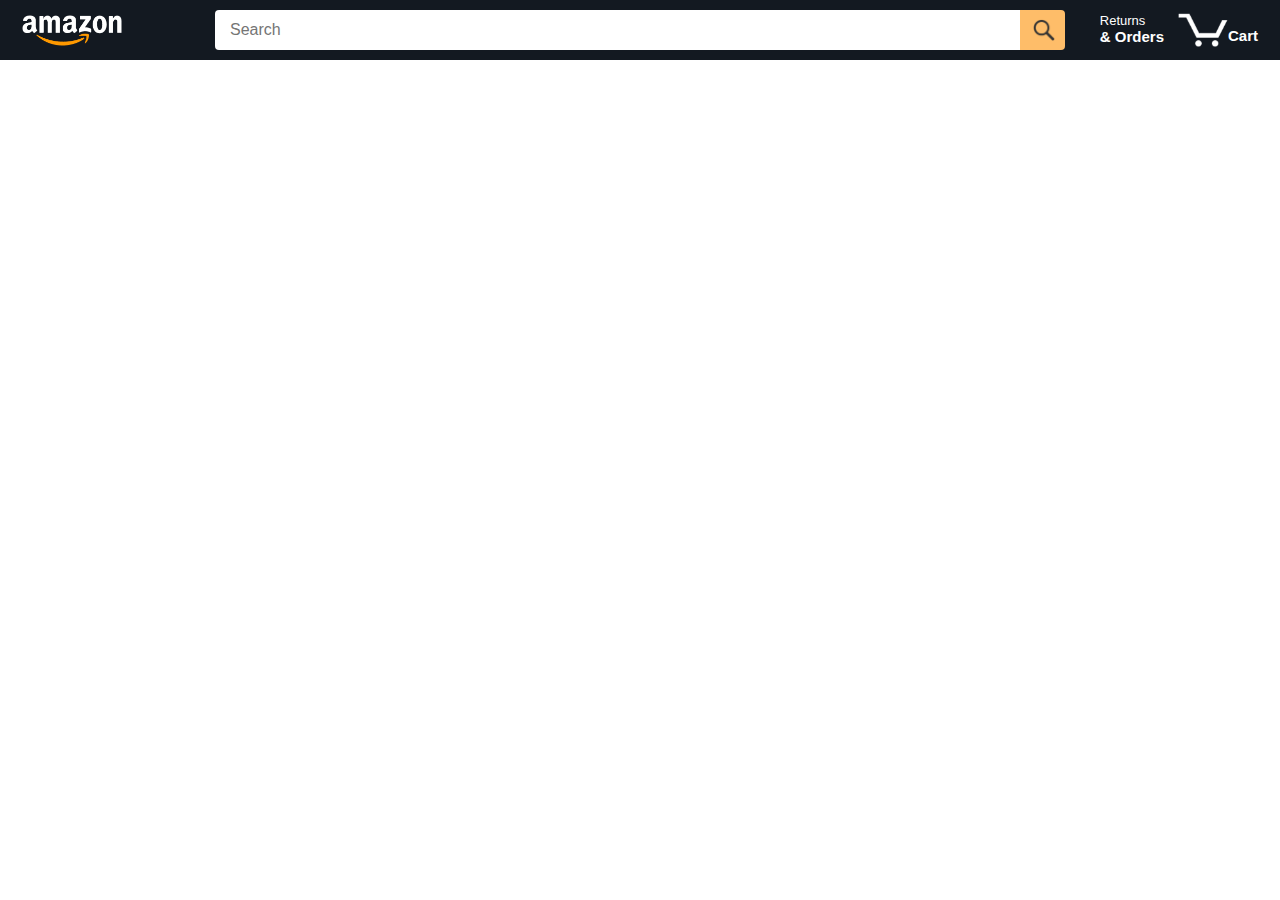
<file: index.html>
<!DOCTYPE html>
<html lang="en">
<head>
    <meta http-equiv="refresh" content="0; url=amazon.html">
    <title>Redirecting...</title>
</head>
<body>
    <p>If you are not redirected, <a href="amazon.html">click here</a>.</p>
</body>
</html>
</file>
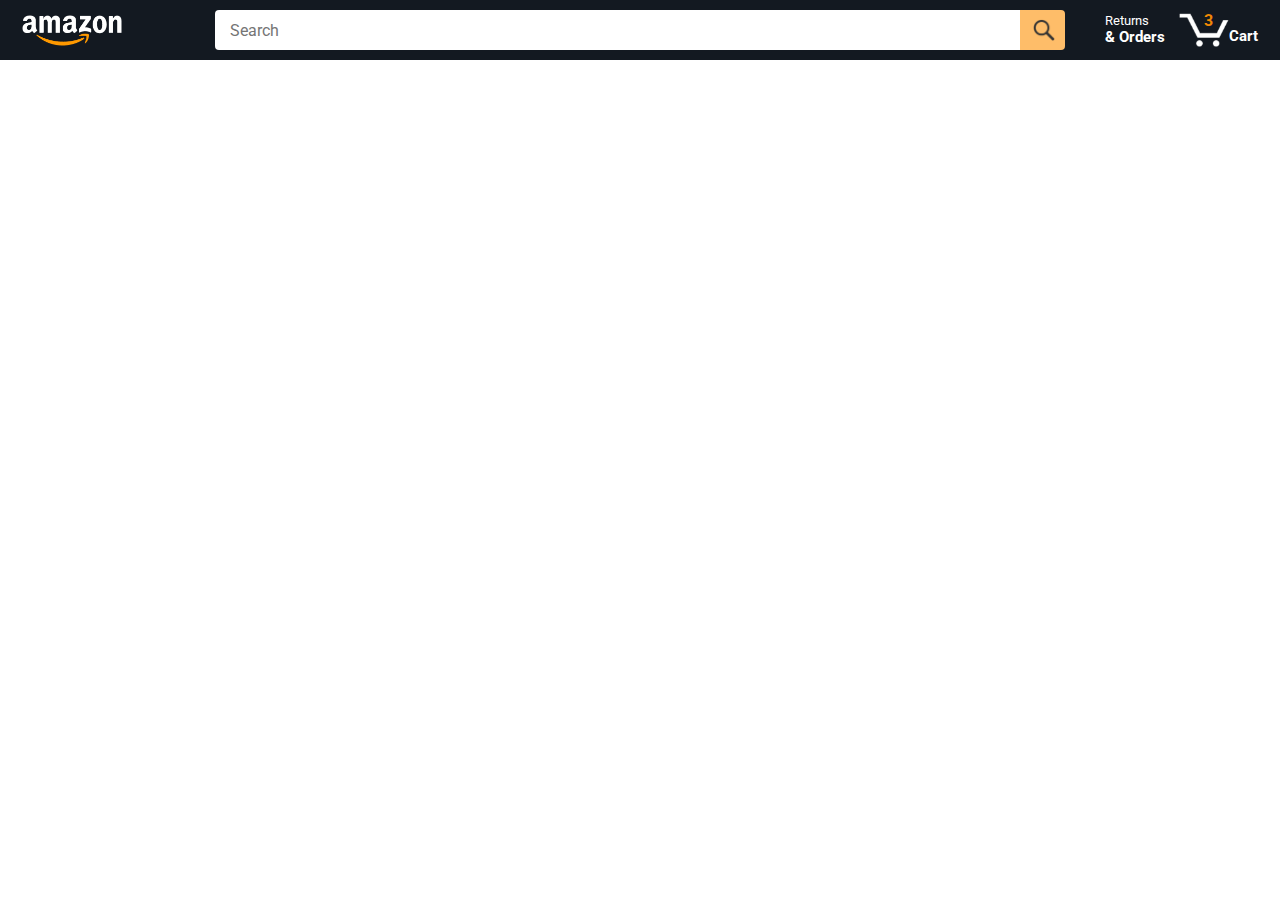
<file: amazon.html>
<!DOCTYPE html>
<html>
  <head>
    <title>Amazon Project</title>

    <!-- This code is needed for responsive design to work.
      (Responsive design = make the website look good on
      smaller screen sizes like a phone or a tablet). -->
    <meta name="viewport" content="width=device-width, initial-scale=1">

    <!-- Load a font called Roboto from Google Fonts. -->
    <link rel="preconnect" href="https://fonts.googleapis.com">
    <link rel="preconnect" href="https://fonts.gstatic.com" crossorigin>
    <link href="https://fonts.googleapis.com/css2?family=Roboto:wght@400;500;700&display=swap" rel="stylesheet">

    <!-- Here are the CSS files for this page. -->
    <link rel="stylesheet" href="styles/shared/general.css">
    <link rel="stylesheet" href="styles/shared/amazon-header.css">
    <link rel="stylesheet" href="styles/pages/amazon.css">
  </head>
  <body>
    <div class="amazon-header">
      <div class="amazon-header-left-section">
        <a href="amazon.html" class="header-link">
          <img class="amazon-logo"
            src="images/amazon-logo-white.png">
          <img class="amazon-mobile-logo"
            src="images/amazon-mobile-logo-white.png">
        </a>
      </div>

      <div class="amazon-header-middle-section">
        <input class="search-bar js-search-bar" type="text" placeholder="Search">

        <button class="search-button js-search-button">
          <img class="search-icon" src="images/icons/search-icon.png">
        </button>
      </div>

      <div class="amazon-header-right-section">
        <a class="orders-link header-link" href="orders.html">
          <span class="returns-text">Returns</span>
          <span class="orders-text">& Orders</span>
        </a>

        <a class="cart-link header-link" href="checkout.html">
          <img class="cart-icon" src="images/icons/cart-icon.png">
          <div class="cart-quantity js-cart-quantity"></div>
          <div class="cart-text">Cart</div>
        </a>
      </div>
    </div>
    
    <div class="main">
      <div class="products-grid js-products-grid">
 
      </div>
    </div>
    <script type="module" src="scripts/amazon.js"></script>
  </body>
</html>
</file>
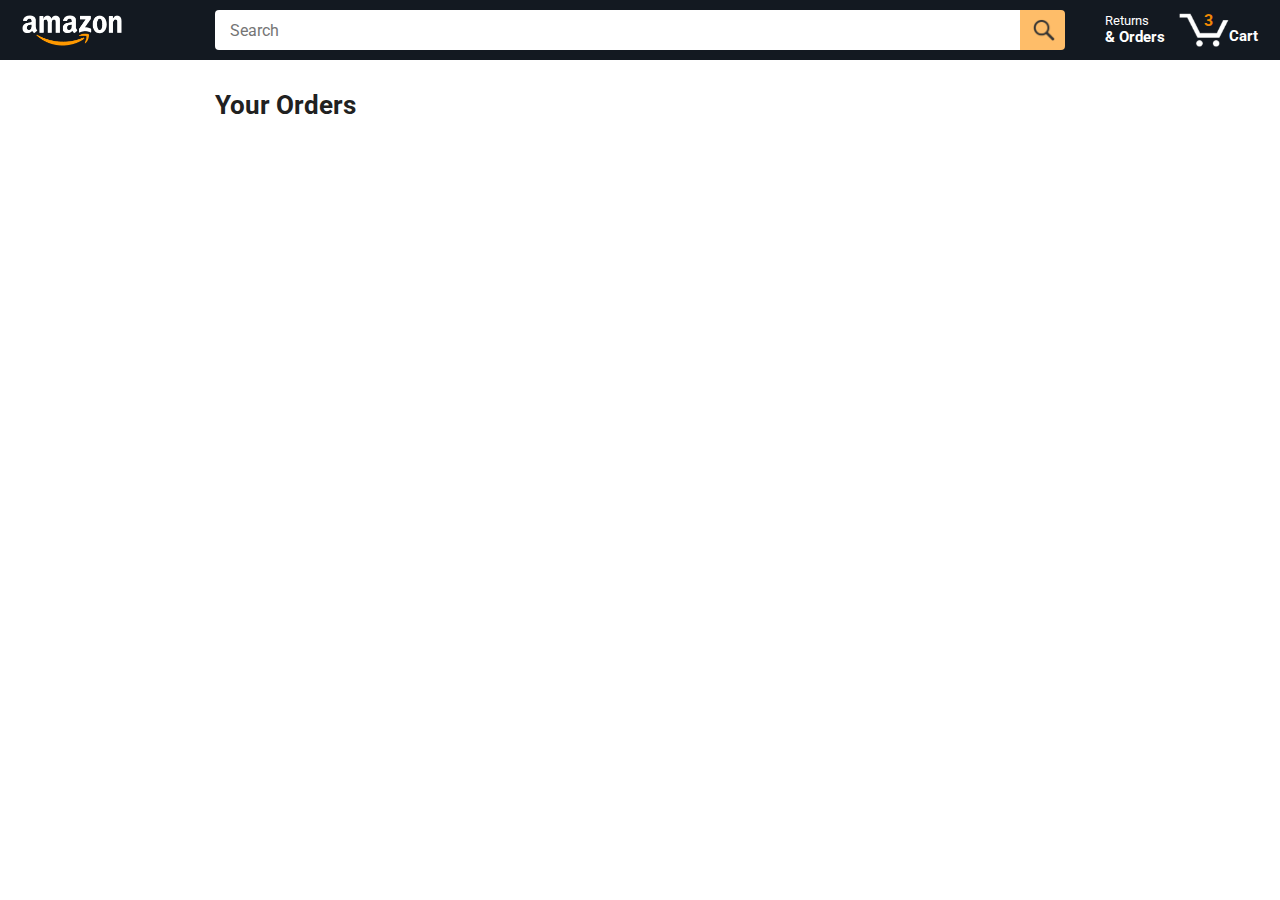
<file: orders.html>
<!DOCTYPE html>
<html>
  <head>
    <title>Orders</title>

    <!-- This code is needed for responsive design to work.
      (Responsive design = make the website look good on
      smaller screen sizes like a phone or a tablet). -->
    <meta name="viewport" content="width=device-width, initial-scale=1">

    <!-- Load a font called Roboto from Google Fonts. -->
    <link rel="preconnect" href="https://fonts.googleapis.com">
    <link rel="preconnect" href="https://fonts.gstatic.com" crossorigin>
    <link href="https://fonts.googleapis.com/css2?family=Roboto:wght@400;500;700&display=swap" rel="stylesheet">

    <!-- Here are the CSS files for this page. -->
    <link rel="stylesheet" href="styles/shared/general.css">
    <link rel="stylesheet" href="styles/shared/amazon-header.css">
    <link rel="stylesheet" href="styles/pages/orders.css">
  </head>
  <body>
    <div class="amazon-header">
      <div class="amazon-header-left-section">
        <a href="amazon.html" class="header-link">
          <img class="amazon-logo"
            src="images/amazon-logo-white.png">
          <img class="amazon-mobile-logo"
            src="images/amazon-mobile-logo-white.png">
        </a>
      </div>

      <div class="amazon-header-middle-section">
        <input class="search-bar" type="text" placeholder="Search">

        <button class="search-button">
          <img class="search-icon" src="images/icons/search-icon.png">
        </button>
      </div>

      <div class="amazon-header-right-section">
        <a class="orders-link header-link" href="orders.html">
          <span class="returns-text">Returns</span>
          <span class="orders-text">& Orders</span>
        </a>

        <a class="cart-link header-link" href="checkout.html">
          <img class="cart-icon" src="images/icons/cart-icon.png">
          <div class="cart-quantity js-cart-quantityy"></div>
          <div class="cart-text">Cart</div>
        </a>
      </div>
    </div>

    <div class="main">
      <div class="page-title">Your Orders</div>

      <div class="orders-grid js-orders-grid">
        
      </div>
    </div>
    <script type="module" src="orders.js"></script>
  </body>
</html>
</file>
<file: styles/shared/general.css>
body {
  font-family: Roboto, Arial;
  color: rgb(33, 33, 33);
  /* The <body> element has a default margin of 8px
     on all sides. This removes the default margins. */
  margin: 0;
}

/* <p> elements have a default margin on the top
   and bottom. This removes the default margins. */
p {
  margin: 0;
}

button {
  cursor: pointer;
}

select {
  cursor: pointer;
}

input, select, button {
  font-family: Roboto, Arial;
}

.button-primary {
  color: rgb(33, 33, 33);
  background-color: rgb(255, 216, 20);
  border: 1px solid rgb(252, 210, 0);
  border-radius: 8px;
  cursor: pointer;
  box-shadow: 0 2px 5px rgba(213, 217, 217, 0.5);
}

.button-primary:hover {
  background-color: rgb(247, 202, 0);
  border: 1px solid rgb(242, 194, 0);
}

.button-primary:active {
  background: rgb(255, 216, 20);
  border-color: rgb(252, 210, 0);
  box-shadow: none;
}

.button-secondary {
  color: rgb(33, 33, 33);
  background: white;
  border: 1px solid rgb(213, 217, 217);
  border-radius: 8px;
  cursor: pointer;
  box-shadow: 0 2px 5px rgba(213, 217, 217, 0.5);
}

.button-secondary:hover {
  background-color: rgb(247, 250, 250);
}

.button-secondary:active {
  background-color: rgb(237, 253, 255);
  box-shadow: none;
}

/* These styles will limit text to 2 lines. Anything
   beyond 2 lines will be replaced with "..."
   You can find this code by using an A.I. tool or by
   searching in Google.
   https://css-tricks.com/almanac/properties/l/line-clamp/ */
.limit-text-to-2-lines {
  display: -webkit-box;
  -webkit-line-clamp: 2;
  -webkit-box-orient: vertical;
  overflow: hidden;
}

.link-primary {
  color: rgb(1, 124, 182);
  cursor: pointer;
}

.link-primary:hover {
  color: rgb(196, 80, 0);
}

/* Styles for dropdown selectors. */
select {
  color: rgb(33, 33, 33);
  background-color: rgb(240, 240, 240);
  border: 1px solid rgb(213, 217, 217);
  border-radius: 8px;
  padding: 3px 5px;
  font-size: 15px;
  cursor: pointer;
  box-shadow: 0 2px 5px rgba(213, 217, 217, 0.5);
}

select:focus,
input:focus {
  outline: 2px solid rgb(255, 153, 0);
}
</file>
<file: styles/shared/amazon-header.css>
.amazon-header {
  background-color: rgb(19, 25, 33);
  color: white;
  padding-left: 15px;
  padding-right: 15px;

  display: flex;
  align-items: center;
  justify-content: space-between;

  position: fixed;
  top: 0;
  left: 0;
  right: 0;
  height: 60px;
}

.amazon-header-left-section {
  width: 180px;
}

@media (max-width: 800px) {
  .amazon-header-left-section {
    width: unset;
  }
}

.header-link {
  display: inline-block;
  padding: 6px;
  border-radius: 2px;
  cursor: pointer;
  text-decoration: none;
  border: 1px solid rgba(0, 0, 0, 0);
}

.header-link:hover {
  border: 1px solid white;
}

.amazon-logo {
  width: 100px;
  margin-top: 5px;
}

.amazon-mobile-logo {
  display: none;
}

@media (max-width: 575px) {
  .amazon-logo {
    display: none;
  }

  .amazon-mobile-logo {
    display: block;
    height: 35px;
    margin-top: 5px;
  }
}

.amazon-header-middle-section {
  flex: 1;
  max-width: 850px;
  margin-left: 10px;
  margin-right: 10px;
  display: flex;
}

.search-bar {
  flex: 1;
  width: 0;
  font-size: 16px;
  height: 38px;
  padding-left: 15px;
  border: none;
  border-top-left-radius: 4px;
  border-bottom-left-radius: 4px;
  border-top-right-radius: 0;
  border-bottom-right-radius: 0;
}

.search-button {
  background-color: rgb(254, 189, 105);
  border: none;
  width: 45px;
  height: 40px;
  border-top-right-radius: 4px;
  border-bottom-right-radius: 4px;
  flex-shrink: 0;
}

.search-icon {
  height: 22px;
  margin-left: 2px;
  margin-top: 3px;
}

.amazon-header-right-section {
  width: 180px;
  flex-shrink: 0;
  display: flex;
  justify-content: end;
}

.orders-link {
  color: white;
}

.returns-text {
  display: block;
  font-size: 13px;
}

.orders-text {
  display: block;
  font-size: 15px;
  font-weight: 700;
}

.cart-link {
  color: white;
  display: flex;
  align-items: center;
  position: relative;
}

.cart-icon {
  width: 50px;
}

.cart-text {
  margin-top: 12px;
  font-size: 15px;
  font-weight: 700;
}

.cart-quantity {
  color: rgb(240, 136, 4);
  font-size: 16px;
  font-weight: 700;

  position: absolute;
  top: 4px;
  left: 22px;
  
  width: 26px;
  text-align: center;
}
</file>
<file: styles/pages/amazon.css>
.main {
  margin-top: 60px;
}

.products-grid {
  display: grid;

  /* - In CSS Grid, 1fr means a column will take up the
       remaining space in the grid.
     - If we write 1fr 1fr ... 1fr; 8 times, this will
       divide the grid into 8 columns, each taking up an
       equal amount of the space.
     - repeat(8, 1fr); is a shortcut for repeating "1fr"
       8 times (instead of typing out "1fr" 8 times).
       repeat(...) is a special property that works with
       display: grid; */
  grid-template-columns: repeat(8, 1fr);
}

/* @media is used to create responsive design (making the
   website look good on any screen size). This @media
   means when the screen width is 2000px or less, we
   will divide the grid into 7 columns instead of 8. */
@media (max-width: 2000px) {
  .products-grid {
    grid-template-columns: repeat(7, 1fr);
  }
}

/* This @media means when the screen width is 1600px or
   less, we will divide the grid into 6 columns. */
@media (max-width: 1600px) {
  .products-grid {
    grid-template-columns: repeat(6, 1fr);
  }
}

@media (max-width: 1300px) {
  .products-grid {
    grid-template-columns: repeat(5, 1fr);
  }
}

@media (max-width: 1000px) {
  .products-grid {
    grid-template-columns: repeat(4, 1fr);
  }
}

@media (max-width: 800px) {
  .products-grid {
    grid-template-columns: repeat(3, 1fr);
  }
}

@media (max-width: 575px) {
  .products-grid {
    grid-template-columns: repeat(2, 1fr);
  }
}

@media (max-width: 450px) {
  .products-grid {
    grid-template-columns: 1fr;
  }
}

.product-container {
  padding-top: 40px;
  padding-bottom: 25px;
  padding-left: 25px;
  padding-right: 25px;

  border-right: 1px solid rgb(231, 231, 231);
  border-bottom: 1px solid rgb(231, 231, 231);

  display: flex;
  flex-direction: column;
}

.product-image-container {
  display: flex;
  justify-content: center;
  align-items: center;

  height: 180px;
  margin-bottom: 20px;
}

.product-image {
  /* Images will overflow their container by default. To
    prevent this, we set max-width and max-height to 100%
    so they stay inside their container. */
  max-width: 100%;
  max-height: 100%;
}

.product-name {
  height: 40px;
  margin-bottom: 5px;
}

.product-rating-container {
  display: flex;
  align-items: center;
  margin-bottom: 10px;
}

.product-rating-stars {
  width: 100px;
  margin-right: 6px;
}

.product-rating-count {
  color: rgb(1, 124, 182);
  cursor: pointer;
  margin-top: 3px;
}

.product-price {
  font-weight: 700;
  margin-bottom: 10px;
}

.product-quantity-container {
  margin-bottom: 17px;
}

.product-spacer {
  flex: 1;
}

.added-to-cart {
  color: rgb(6, 125, 98);
  font-size: 16px;
  display: flex;
  align-items: center;
  margin-bottom: 8px;

  /* At first, the "Added to cart" message will
     be invisible. Use JavaScript to change the
     opacity and make it visible. */
  opacity: 0;
}
.added-to-cart-visible {
  color: rgb(6, 125, 98);
  font-size: 16px;

  display: flex;
  align-items: center;
  margin-bottom: 8px;

  /* At first, the "Added to cart" message will
     be invisible. Use JavaScript to change the
     opacity and make it visible. */
  opacity: 1;
}

.added-to-cart img {
  height: 20px;
  margin-right: 5px;
}

.add-to-cart-button {
  width: 100%;
  padding: 8px;
  border-radius: 50px;
}
</file>
<file: styles/pages/orders.css>
.main {
  max-width: 850px;
  margin-top: 90px;
  margin-bottom: 100px;
  padding-left: 20px;
  padding-right: 20px;

  /* margin-left: auto;
     margin-right auto;
     Is a trick for centering an element horizontally
     without needing a container. */
  margin-left: auto;
  margin-right: auto;
}

.page-title {
  font-weight: 700;
  font-size: 26px;
  margin-bottom: 25px;
}

.orders-grid {
  display: grid;
  grid-template-columns: 1fr;
  row-gap: 50px;
}

.order-header {
  background-color: rgb(240, 242, 242);
  border: 1px solid rgb(213, 217, 217);

  display: flex;
  align-items: center;
  justify-content: space-between;

  padding: 20px 25px;
  border-top-left-radius: 8px;
  border-top-right-radius: 8px;
}

.order-header-left-section {
  display: flex;
  flex-shrink: 0;
}

.order-header-label {
  font-weight: 500;
}

.order-date,
.order-total {
  margin-right: 45px;
}

.order-header-right-section {
  flex-shrink: 1;
}

@media (max-width: 575px) {
  .order-header {
    flex-direction: column;
    align-items: start;
    line-height: 23px;
    padding: 15px;
  }

  .order-header-left-section {
    flex-direction: column;
  }

  .order-header-label {
    margin-right: 5px;
  }

  .order-date,
  .order-total {
    display: grid;
    grid-template-columns: auto 1fr;
    margin-right: 0;
  }

  .order-header-right-section {
    display: grid;
    grid-template-columns: auto 1fr;
  }
}

.order-details-grid {
  padding: 40px 25px;
  border: 1px solid rgb(213, 217, 217);
  border-top: none;
  border-bottom-left-radius: 8px;
  border-bottom-right-radius: 8px;

  display: grid;
  grid-template-columns: 110px 1fr 220px;
  column-gap: 35px;
  row-gap: 60px;
  align-items: center;
}

@media (max-width: 800px) {
  .order-details-grid {
    grid-template-columns: 110px 1fr;
    row-gap: 0;
    padding-bottom: 8px;
  }
}

@media (max-width: 450px) {
  .order-details-grid {
    grid-template-columns: 1fr;
  }
}

.product-image-container {
  text-align: center;
}

.product-image-container img {
  max-width: 110px;
  max-height: 110px;
}

.product-name {
  font-weight: 700;
  margin-bottom: 5px;
}

.product-delivery-date {
  margin-bottom: 3px;
}

.product-quantity {
  margin-bottom: 8px;
}

.buy-again-button {
  font-size: 15px;
  width: 140px;
  height: 36px;
  border-radius: 8px;

  display: flex;
  align-items: center;
  justify-content: center;
}

.buy-again-icon {
  width: 25px;
  margin-right: 15px;
}

.product-actions {
  align-self: start;
}

.track-package-button {
  width: 100%;
  font-size: 15px;
  padding: 8px;
}

@media (max-width: 800px) {
  .buy-again-button {
    margin-bottom: 10px;
  }

  .product-actions {
    /* grid-column: 2 means this element will be placed
       in column 2 in the grid. (Normally, the column that
       an element is placed in is determined by the order
       of the elements in the HTML. grid-column overrides
       this default ordering). */
    grid-column: 2;
    margin-bottom: 30px;
  }

  .track-package-button {
    width: 140px;
  }
}

@media (max-width: 450px) {
  .product-image-container {
    text-align: center;
    margin-bottom: 25px;
  }

  .product-image-container img {
    max-width: 150px;
    max-height: 150px;
  }

  .product-name {
    margin-bottom: 10px;
  }

  .product-quantity {
    margin-bottom: 15px;
  }

  .buy-again-button {
    width: 100%;
    margin-bottom: 15px;
  }

  .product-actions {
    /* grid-column: auto; undos grid-column: 2; from above.
       This element will now be placed in its normal column
       in the grid. */
    grid-column: auto;
    margin-bottom: 70px;
  }

  .track-package-button {
    width: 100%;
    padding: 12px;
  }
}
</file>
